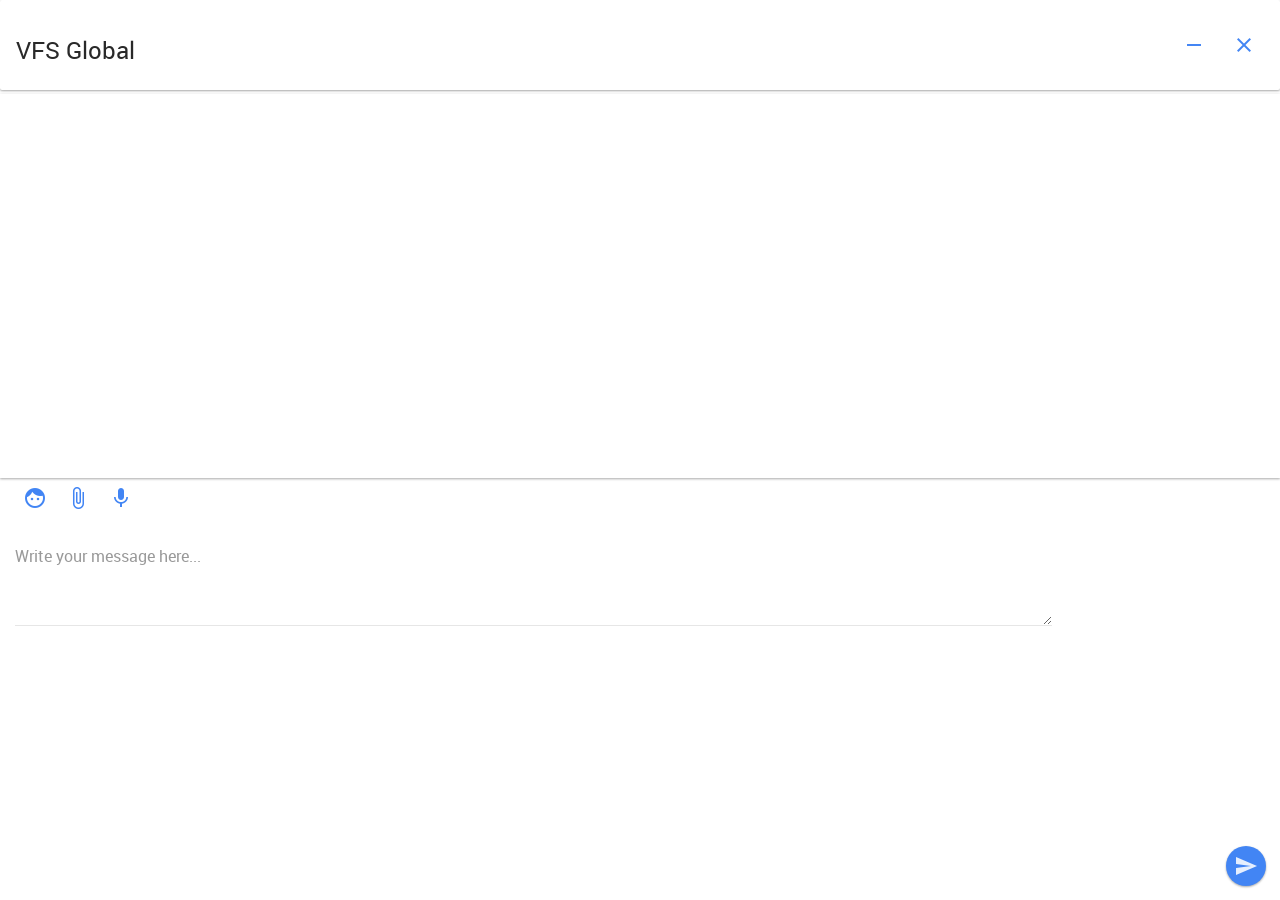
<file: index.html>
<!DOCTYPE html>
<html lang="en">

<head>
  <meta charset="utf-8">
  <meta http-equiv="X-UA-Compatible" content="IE=edge">
  <meta name="viewport" content="width=device-width, initial-scale=1">
  <title>VFS Global</title>

  <link rel="stylesheet" href="style/bootstrap.min.css">

  <!--Google Icon Font-->
  <link href="http://fonts.googleapis.com/icon?family=Material+Icons" rel="stylesheet">

  <!-- Propeller css -->
  <link href="style/propeller.min.css" rel="stylesheet">
  <link href="https://maxcdn.bootstrapcdn.com/font-awesome/4.4.0/css/font-awesome.min.css" rel="stylesheet">
  <link rel="stylesheet" type="text/css" href="style/style.css">
</head>


    <body>
        <script data-main="js/require-setup" src="require.js" onload="requirejs(['src/app']);"></script>
        <script>
		requirejs(['lib/jquery.min'], function($) {
			requirejs(['lib/bootstrap.min', 'lib/propeller'], function() {
			});
		});
        </script>

  <div class="container-fluid main-container">

    <div class="row header-popup">
      <div class="pmd-card pmd-z-depth card-custom-view" style="margin-bottom: 4px;">
        <div class="pmd-card-body">
          <div class="table custom-size">
            <div class="media">
              <div class="media-body">
                <h1>VFS Global</h1>
              </div>
              <div class="media-right media-middle">
                <button id="btnMinimize" class="btn btn-sm pmd-btn-fab pmd-btn-flat pmd-ripple-effect btn-primary" type="button">
                        <i class="material-icons pmd-sm">remove</i>
                      </button>
              </div>
              <div class="media-right media-middle">
                <button id="btnClose" class="btn btn-sm pmd-btn-fab pmd-btn-flat pmd-ripple-effect btn-primary" type="button">
                        <i class="material-icons pmd-sm">close</i>
                      </button>
              </div>
            </div>
          </div>
        </div>
      </div>
    </div>

    <div class="row">
      <div class="chat-body pmd-z-depth">
        <h1 class="pmd-display3 hidden">Say Hi :)</h1>
        <ul id="msg_container" class="list-group pmd-list pmd-card-list hidden"></ul>
      </div>
    </div>

    <div class="row">
      <div class="col-md-12">
        <button data-trigger="click" data-toggle="popover" data-placement="top" data-content="<h1 class='popup-msgbox' style='cursor:pointer;padding:0;margin:0'><span onclick='showmesgtext(this);return false;'  class='laughter' style='margin-right:3px;'>&#128516;</span><span  onclick='showmesgtext(this);return false;' class='winking'  style='margin-right:3px;'>&#128521;</span><span onclick='showmesgtext(this);return false;' class='delicious'  style='margin-right:3px;'>&#128523;</span><span onclick='showmesgtext(this);return false;' class='heart-shaped' style='margin-right:3px;' >&#128525;</span><span onclick='showmesgtext(this);return false;' style='margin-right:3px;' class='crying'>&#128546;</span><span onclick='showmesgtext(this);return false;' style='margin-right:3px;' class='angry'>&#128544;</span></h1>"
          data-html="true" class="emoji-message btn btn-sm pmd-btn-fab pmd-btn-flat pmd-ripple-effect btn-primary" type="button">
                  <i class="material-icons pmd-sm">face</i>
        </button>
        <button onclick="$(this).parent().find('input[type=file]').click();" class="btn btn-sm pmd-btn-fab pmd-btn-flat pmd-ripple-effect btn-primary"
          type="button">
                  <i class="material-icons pmd-sm">attach_file</i>
                </button>
        <button class="btn btn-sm pmd-btn-fab pmd-btn-flat pmd-ripple-effect btn-primary" type="button">
                  <i class="material-icons pmd-sm">mic</i>
                </button>
        <input onchange="alert('your webhook ajax here');" type="file" class="hidden" name="attachment" />
      </div>
    </div>

    <div class="row">
      <div class="col-xs-10">
        <div class="form-group pmd-textfield pmd-textfield-floating-label">
          <label class="control-label">Write your message here...</label>
          <textarea id="btn-input" required class="form-control"></textarea>
        </div>
      </div>

      <div class="col-xs-2">
        <div class="menu pmd-floating-action" role="navigation">
          <a id="btn-send-message" class="pmd-floating-action-btn btn btn-sm pmd-btn-fab pmd-btn-raised pmd-ripple-effect btn-primary"
            href="javascript:void(0);">
                    <span class="pmd-floating-hidden">Primary</span>
                    <i class="material-icons pmd-sm">send</i>
                  </a>
        </div>
      </div>
    </div>

  </div>
</body>

</html>
</file>
<file: style/style.css>
/* -------------------------------------------------------------------
Copyright (c) 2017-2017 Hexaware Technologies
This file is part of the Innovation LAB - Offline Bot.
------------------------------------------------------------------- */
html,body{
    height:100%;
     overflow-y: hidden;
}
.main-container{
    background-color: #fff;
     height:100%;
     overflow-y: hidden; 
}

.chat-body{
    height: 384px;
    overflow-y: scroll;
}

.chat-body h1{
    text-align: center;
    padding-top: 30%;
}

.chat-user-dialog{
    background-color: gold;
    border-radius: 10px;
    margin: 0px 14px;
}

/* Following are carosel css */
.carousel {
    margin-bottom: 0;
    padding: 0 40px 30px 40px;
}

.carousel-control {
	left: -12px;
    height: 40px;
	width: 40px;
    background: none repeat scroll 0 0 #222222;
    border: 4px solid #FFFFFF;
    border-radius: 23px 23px 23px 23px;
    margin-top: 90px;
}
.carousel-control.right {
	right: -12px;
}
/* The indicators */
.carousel-indicators {
	right: 50%;
	top: auto;
	bottom: -10px;
	margin-right: -19px;
}
/* The colour of the indicators */
.carousel-indicators li {
	background: #cecece;
}
.carousel-indicators .active {
background: #428bca;
}

.btn-round{
    border-radius: 17px;
}
</file>
